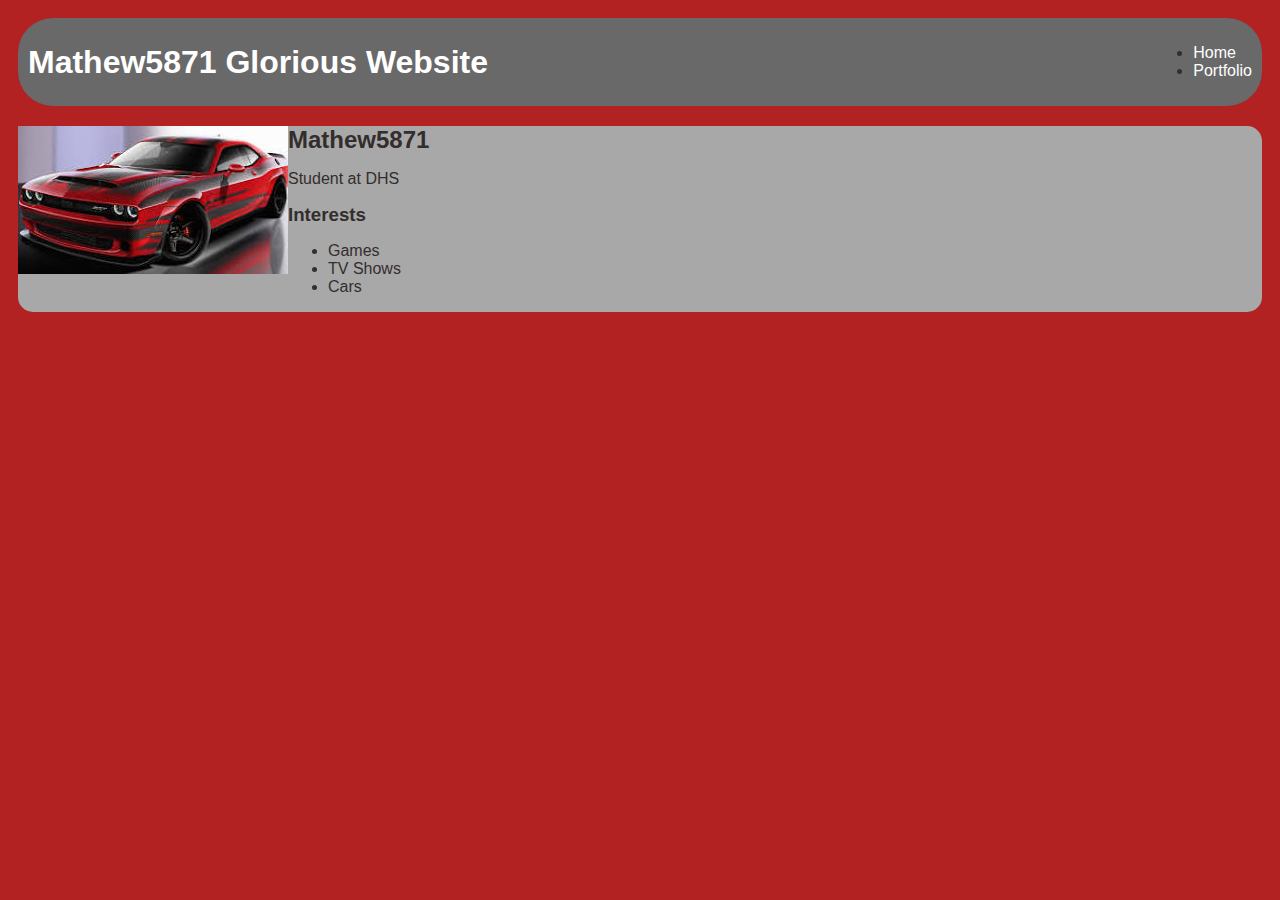
<file: index.html>
<!DOCTYPE HTML>
<html>
    <head>
        <title>Amazing Website</title>
            <title>Amazing Webite 2</title>
            <link rel="stylesheet" href="style.css">
    </head>

    <body>
            <!-- All content goes here -->
            
    <div> 
        <nav>
            <h1>Mathew5871 Glorious Website</h1>
            <ul>
                <li><a href="index.html"> Home </a></li>
                <li><a href="portfolio.html"> Portfolio </a></li>
            </ul>
        </nav>

        <main>
      <!-- Sidebar section -->
      <div>
        <img src="[data-uri]">
      </div>

      <!-- Content section -->
      <div>
        <h2>Mathew5871</h2>
        <p>Student at DHS</p>
        <!-- Interests section -->
        <div>
            <h3>Interests</h3>
            <ul>
                <li>Games</li>
                <li>TV Shows</li>
                <li>Cars</li>
            </ul>
 
      </div>

        </main>
    </div>


    </body>
</html>
</file>
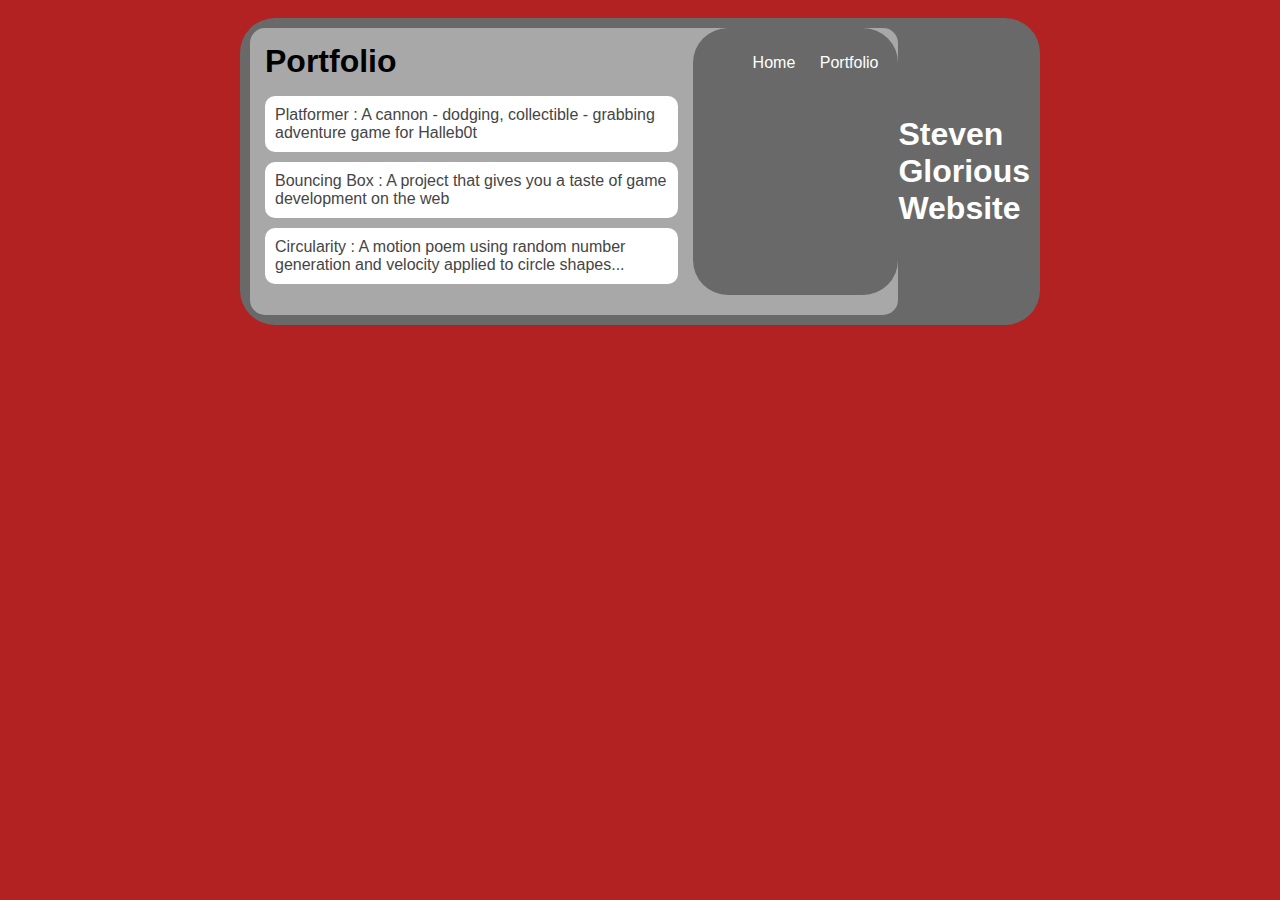
<file: portfolio.html>
<!DOCTYPE HTML>
<html>
    <head>
        <title>Steven's Amazing Website</title>
        <link rel="stylesheet" href="style.css">
    </head>

    <body>
      <div id="all-contents">
        <nav>

            <main>
                <div class="content">
                    <h1>Portfolio</h1>
                    <ul id="portfolio">
        <li><a href="projects/platformer/">Platformer : A cannon - dodging, collectible - grabbing adventure game for Halleb0t</a></li>
    <li><a href="projects/bouncing-box/">Bouncing Box : A project that gives you a taste of game development on the web </a></li>
    <li><a href="projects/circularity/">Circularity : A motion poem using random number generation and velocity applied to circle shapes...</a></li>
                    </ul>
                </div>
                <nav>
                  <ul id="nav-ul">
                      <li class="nav-li">
                      <a class="nav-a" href="index.html">Home</a>
                    </li>
                    <li class="nav-li">
                      <a class="nav-a" href="portfolio.html">Portfolio</a>
                    </li>
                </ul>
              </nav>
            </main>
    
            <h1>Steven Glorious Website</h1>
           
     </nav>

      </div>
    </body>
</html>
</file>
<file: style.css>
body {
    background:firebrick;
    color: rgb(52, 45, 45);
    padding: 10px;
    font-family: arial;
}
#all-contents {
  max-width: 800px;
  margin: auto;
}

/* navigation menu */
nav {
    background:DimGray;
    border-radius: 35px;
    margin: 0 auto;
    margin-bottom: 20px;
    display: flex;
    padding: 10px;
}
h1 {
    display: flex;
    align-items: center;
    color: rgb(255, 255, 255);
    flex: 1;
    margin: 0;
}
#nav-ul {
    list-style-image: none;
}
.nav-li {
    display: inline-block;
    padding: 0 10px;
}
a {
    text-decoration: none;
    color: #fff;
}

/* main container area beneath menu */
main {
    background: rgb(168, 168, 168);
    display: flex;
    border-radius: 15px;
}
.sidebar {
    margin-right: 25px;
    padding: 10px;
}
.sidebar-img {
    width: 200px;
}
.content {
    flex: 1;
    padding: 15px;
}


/* portfolio styles */
#interests {
    border: 4px silver ridge;
    padding: 8px;
    border-radius: 25px;
    border-style: dashed;
}
h2, h3 {
    margin: 0px;
}
         /* portfolio styles */
         .content h1 {
            color: black;
        }

        #portfolio {
            list-style-type: none;
            padding-left: 0;
        }

        #portfolio li {
            background: #fff;
            padding: 10px;
            border-radius: 10px;
            margin-bottom: 10px;
        }

        #portfolio li:hover {
            background: #eee;
        }

        #portfolio a {
            text-decoration: none;
            color: #454545;
        }
</file>
